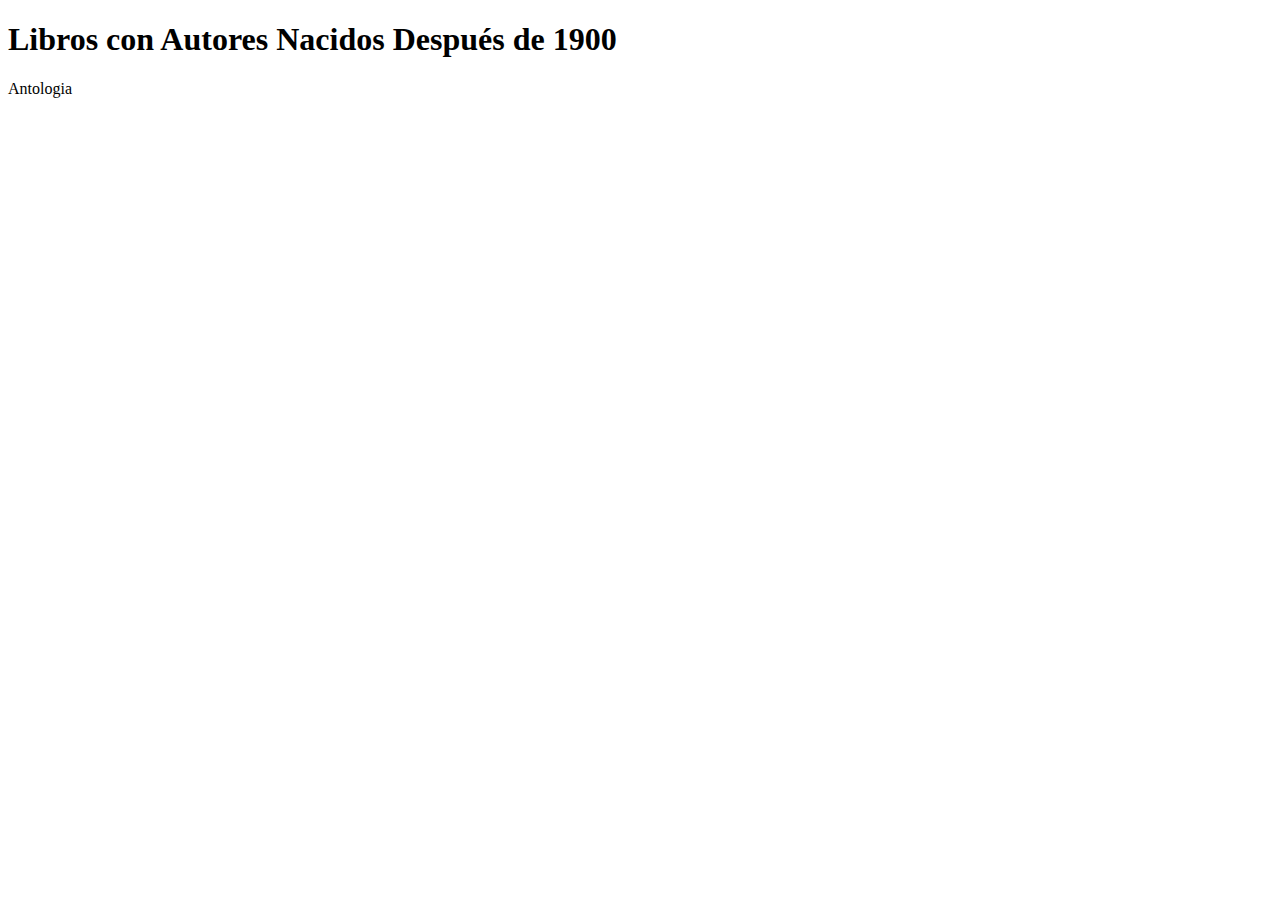
<file: catalogo.html>
<!DOCTYPE html>
<html>
   <head>
      <meta http-equiv="Content-Type" content="text/html; charset=UTF-8">
      <title>Libros con Autores Nacidos Después de 1900</title>
   </head>
   <body>
      <h1>Libros con Autores Nacidos Después de 1900</h1>
      <li>Antologia</li>
   </body>
</html>
</file>
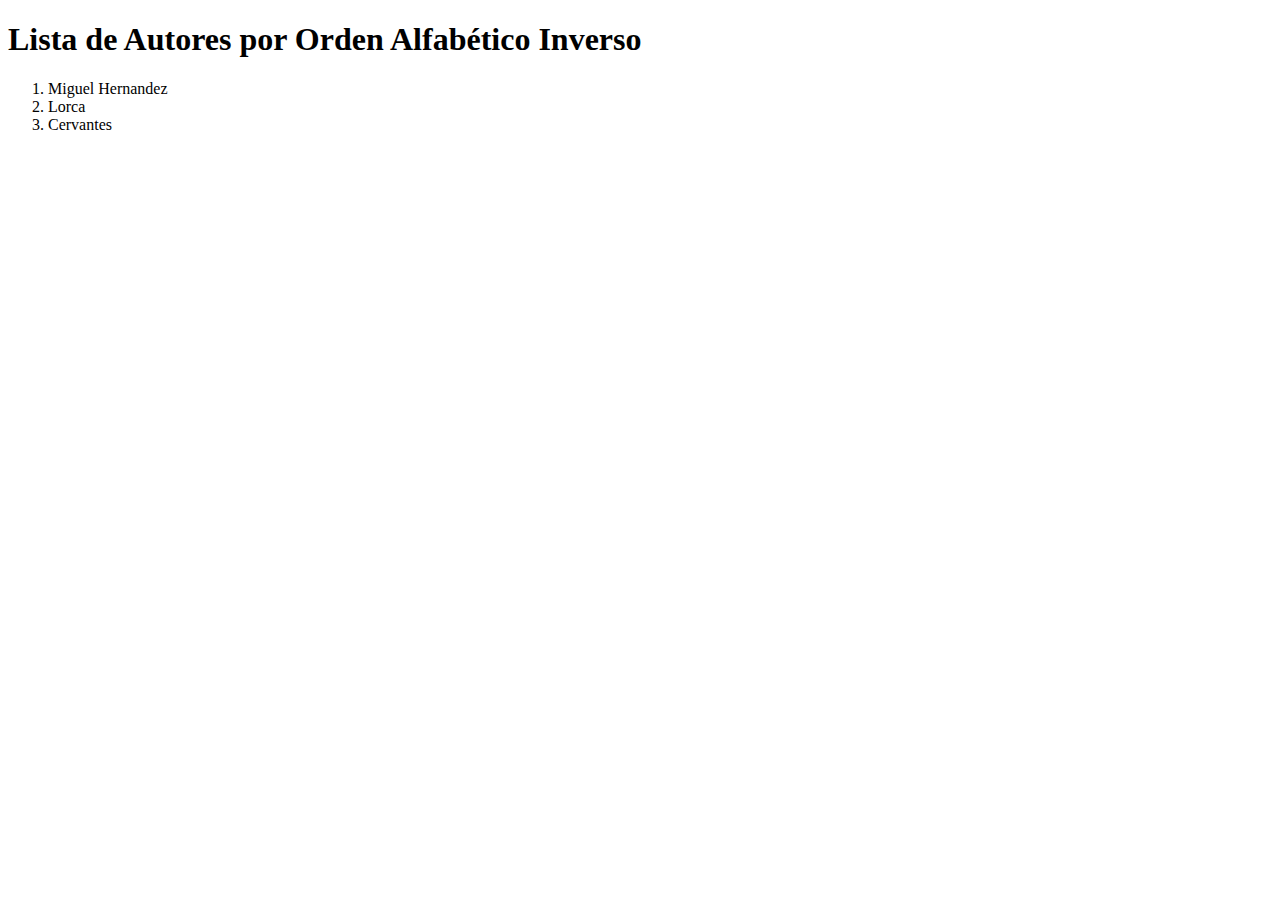
<file: Pruebas/catalogo2.html>
<!DOCTYPE html>
<html>
   <head>
      <meta http-equiv="Content-Type" content="text/html; charset=UTF-8">
      <title>Libros con Autores Nacidos Después de 1900</title>
   </head>
   <title>Lista de Autores por Orden Alfabético Inverso</title>
   <body>
      <h1>Lista de Autores por Orden Alfabético Inverso</h1>
      <ol>
         <li>Miguel Hernandez</li>
         <li>Lorca</li>
         <li>Cervantes</li>
      </ol>
   </body>
</html>
</file>
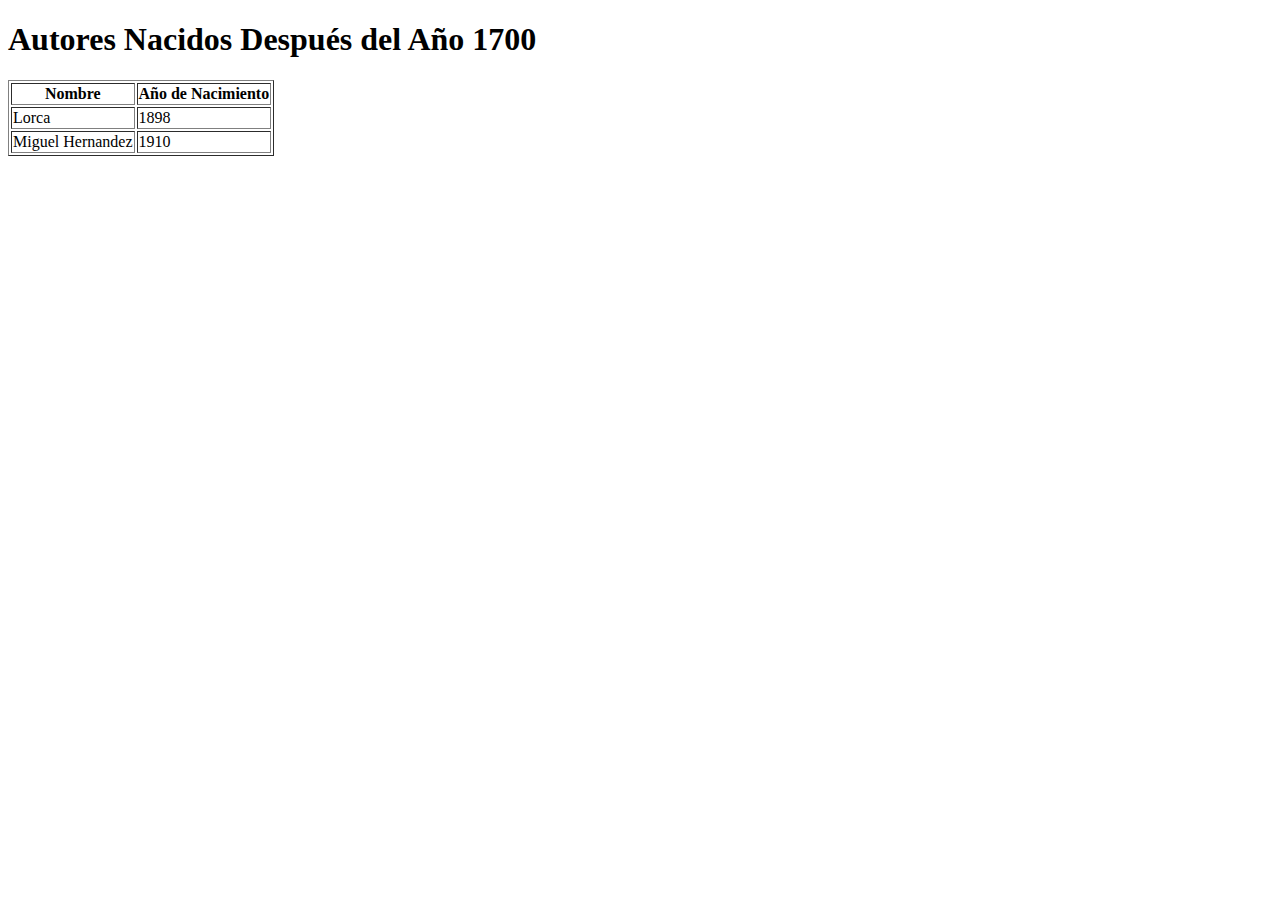
<file: Pruebas/catalogo3.html>
<!DOCTYPE html>
<html>
   <head>
      <meta http-equiv="Content-Type" content="text/html; charset=UTF-8">
      <title>Autores Nacidos Después del Año 1700</title>
   </head>
   <body>
      <h1>Autores Nacidos Después del Año 1700</h1>
      <table border="1">
         <tr>
            <th>Nombre</th>
            <th>Año de Nacimiento</th>
         </tr>
         <tr>
            <td>Lorca</td>
            <td>1898</td>
         </tr>
         <tr>
            <td>Miguel Hernandez</td>
            <td>1910</td>
         </tr>
      </table>
   </body>
</html>
</file>
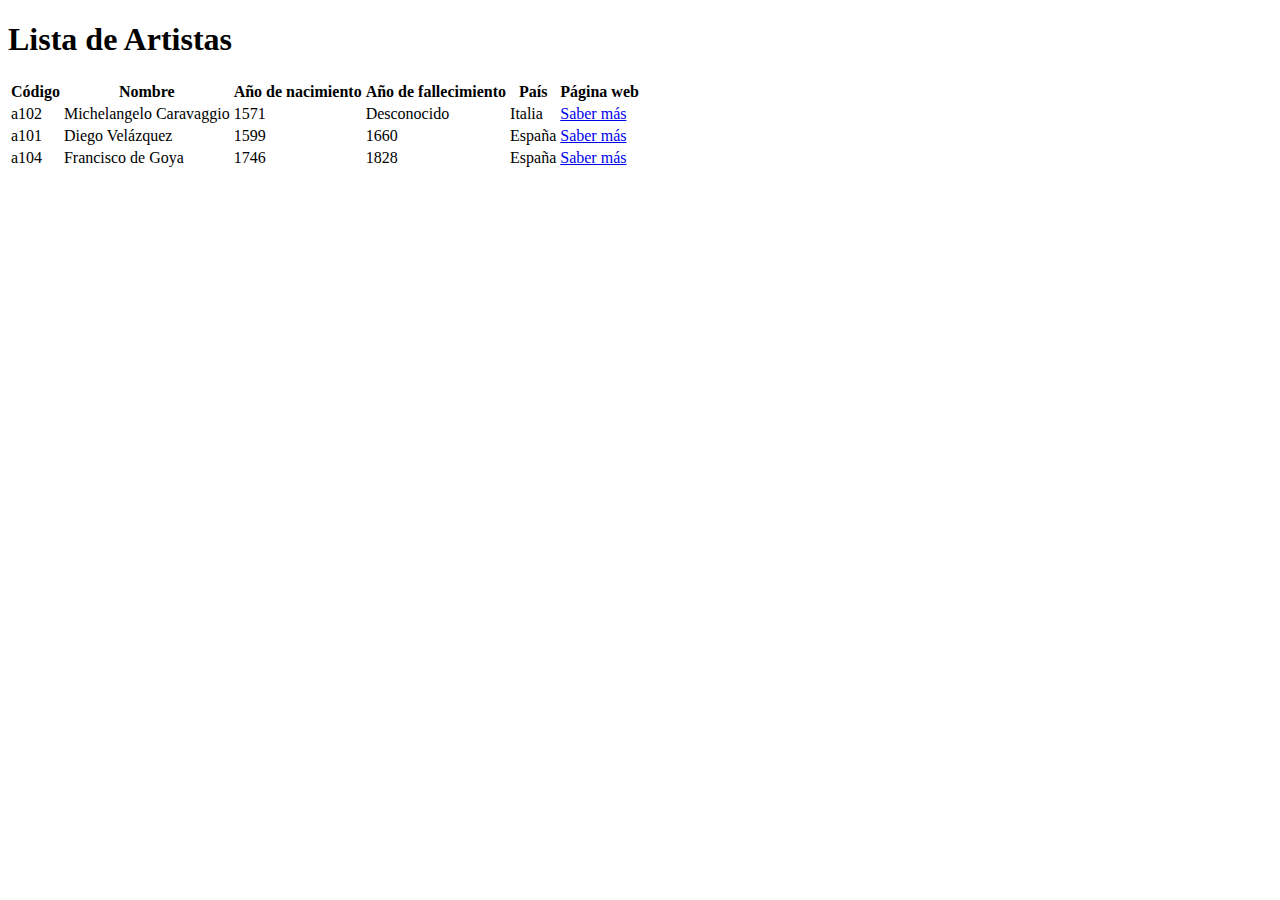
<file: XSLT con  apply-templates/salida_artistasej.html>
<!DOCTYPE html>
<html>
   <head>
      <meta http-equiv="Content-Type" content="text/html; charset=UTF-8">
      <title>Lista de Artistas</title>
      <meta charset="UTF-8">
   </head>
   <body>
      <h1>Lista de Artistas</h1>
      <table border="0">
         <tr>
            <th>Código</th>
            <th>Nombre</th>
            <th>Año de nacimiento</th>
            <th>Año de fallecimiento</th>
            <th>País</th>
            <th>Página web</th>
         </tr>
         <tr>
            <td>a102</td>
            <td>Michelangelo Caravaggio</td>
            <td>1571</td>
            <td>Desconocido</td>
            <td>Italia</td>
            <td><a href="https://es.wikipedia.org/wiki/Caravaggio" target="_blank">Saber más</a></td>
         </tr>
         <tr>
            <td>a101</td>
            <td>Diego Velázquez</td>
            <td>1599</td>
            <td>1660</td>
            <td>España</td>
            <td><a href="https://es.wikipedia.org/wiki/Diego_Vel%C3%A1zquez" target="_blank">Saber más</a></td>
         </tr>
         <tr>
            <td>a104</td>
            <td>Francisco de Goya</td>
            <td>1746</td>
            <td>1828</td>
            <td>España</td>
            <td><a href="https://es.wikipedia.org/wiki/Francisco_de_Goya" target="_blank">Saber más</a></td>
         </tr>
      </table>
   </body>
</html>
</file>
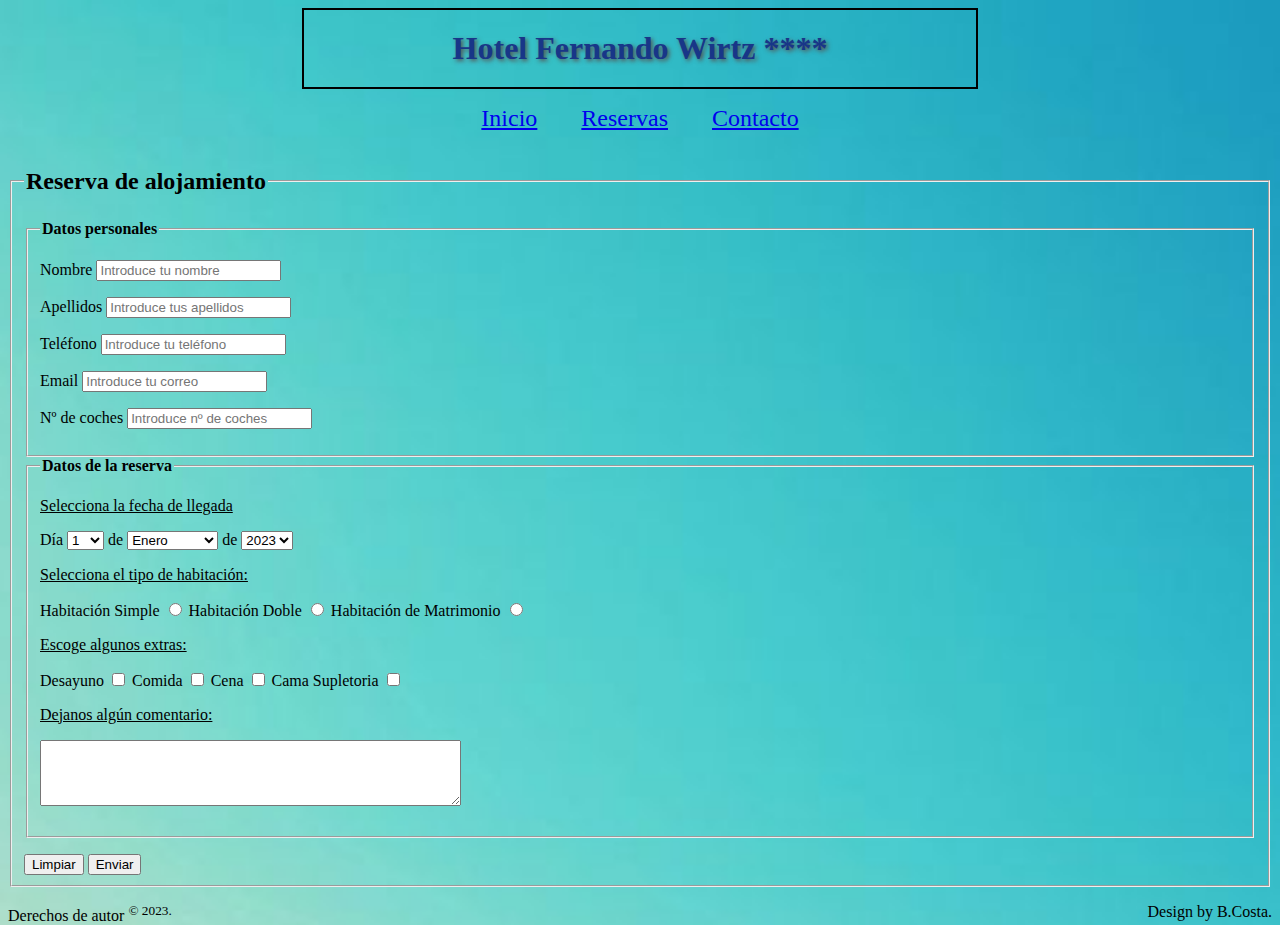
<file: HTML/WebReserva/reservas.html>
<!DOCTYPE html>
<html lang="es">

<head>
    <!-- Se añade en el "head" la codificación, el ajuste a todos los dispositivos, el enlace a la hoja de estilos y el título -->
    <meta charset="UTF-8">
    <meta name="viewport" content="width=device-width, initial-scale=1.0">
    <link rel="stylesheet" href="estilosreserva.css">
    <title>Reservas</title>
</head>

<header><!-- se añade la cabecera con el nombre del hotel y un pequeño menú -->
    <h1>Hotel Fernando Wirtz ****</h1>
    <nav>
        <ul>
            <li><a href="index.html">Inicio</a></li>
            <li><a href="reservas.html">Reservas</a></li>
            <li><a href="contacto.html">Contacto</a></li>
        </ul>
    </nav>
   
</header>

<body>
    <fieldset> <!-- Se abre un fieldset general que contendrá dos internos, uno para datos personales y otro para datos de la reserva -->
    <legend><h2><b>Reserva de alojamiento</b></h2></legend>
    <Form action="" method="post">
      <fieldset>
        <legend><b>Datos personales</b></legend>  
         <!-- Campos para introducir datos de distintos tipos -->
        <p></p> 
        <label for="nombre">Nombre</label>
        <input type="text" id="nombre" name="nombre" placeholder="Introduce tu nombre"/>
        <p></p>
        <label for="apellidos">Apellidos</label>
        <input type="text" id="apellidos" name="apellidos" placeholder="Introduce tus apellidos"/>
        <p></p>
        <label for="telefono">Teléfono</label>
        <input type="tel" id="telefono" name="telefono" placeholder="Introduce tu teléfono"/>
        <p></p>
        <label for="email">Email</label>
        <input type="email" id="email" name="email" placeholder="Introduce tu correo"/>
        <p></p>
        <label for="coches">Nº de coches</label>
        <input type="number" id="coches" name="coches" placeholder="Introduce nº de coches"/>
        <p></p>
      </fieldset>
      <fieldset>
            <legend><b>Datos de la reserva</b></legend>
            <p>Selecciona la fecha de llegada</p>  
            <!-- Menús desplegables para fecha -->
            <label for="dia">Día</label>
            <select id="dia">
            <option value="opcion1">1</option>
            <option value="opcion2">2</option>
            <option value="opcion3">3</option>
            <option value="opcion4">4</option>
            <option value="opcion1">5</option>
            <option value="opcion2">6</option>
            <option value="opcion3">7</option>
            <option value="opcion4">8</option>
            <option value="opcion3">9</option>
            <option value="opcion4">10</option>
            <option value="opcion1">11</option>
            <option value="opcion2">12</option>
            <option value="opcion3">13</option>
            <option value="opcion4">14</option>
            <option value="opcion1">15</option>
            <option value="opcion2">16</option>
            <option value="opcion3">17</option>
            <option value="opcion4">18</option>
            <option value="opcion3">19</option>
            <option value="opcion4">20</option>
            <option value="opcion1">21</option>
            <option value="opcion2">22</option>
            <option value="opcion3">23</option>
            <option value="opcion4">24</option>
            <option value="opcion1">25</option>
            <option value="opcion2">26</option>
            <option value="opcion3">27</option>
            <option value="opcion4">28</option>
            <option value="opcion3">29</option>
            <option value="opcion4">30</option>
            <option value="opcion4">31</option>
            </select>
            <label for="mes">de</label>
            <select id="dia">
            <option value="opcion1">Enero</option>
            <option value="opcion2">Febrero</option>
            <option value="opcion3">Marzo</option>
            <option value="opcion4">Abril</option>
            <option value="opcion1">Mayo</option>
            <option value="opcion2">Junio</option>
            <option value="opcion3">Julio</option>
            <option value="opcion4">Agosto</option>
            <option value="opcion1">Septiembre</option>
            <option value="opcion2">Octubre</option>
            <option value="opcion3">Noviembre</option>
            <option value="opcion4">Diciembre</option>
            </select>
            <label for="ano">de</label>
            <select id="ano">
            <option value="opcion1">2023</option>
            <option value="opcion2">2024</option>
            <option value="opcion3">2025</option>
            <option value="opcion4">2026</option>
            </select>
            
            <p>Selecciona el tipo de habitación:</p>    
            <!-- Botón radio para elegir habitación -->
            <label for="simple">Habitación Simple</label>
            <input type="radio" id="simple" name="habitacion" value="simple">
        
            <label for="doble">Habitación Doble</label>
            <input type="radio" id="doble" name="habitacion" value="doble">
        
            <label for="matrimonio">Habitación de Matrimonio</label>
            <input type="radio" id="matrimonio" name="habitacion" value="matrimonio">

            <p>Escoge algunos extras:</p>
            <!-- checkbox para comidas/cama supletoria -->
            <label for="desayuno">Desayuno</label>
            <input type="checkbox" id="desayuno" name="preferencias[]" value="desayuno">
            
        
            <label for="comida">Comida</label>
            <input type="checkbox" id="comida" name="preferencias[]" value="comida">
            
        
            <label for="cena">Cena</label>
            <input type="checkbox" id="cena" name="preferencias[]" value="cena">
            
        
            <label for="cama">Cama Supletoria</label>
            <input type="checkbox" id="cama" name="preferencias[]" value="cama_supletoria">

            <p></p>
            <p>Dejanos algún comentario:</p>
            <!-- Caja de texto para comentarios -->
            <label for="comentario"></label>
            <textarea id="comentario" name="comentario" rows="4" cols="50"></textarea>
            <p></p>
      </fieldset>
          <p></p>
          <!-- Botón para limpiar el formulario -->
          <input type="reset" value="Limpiar">

          <!-- Botón para enviar el formulario -->
          <input type="submit" value="Enviar">   
    </form>
</fieldset>
</body>
<!-- Se añade el pie de página con copyright y creador -->
<footer>
        <p></p>
        <div class="contenedor">
            <div class="izquierda">Derechos de autor <sup>© 2023.</sup></div>
            <div class="derecha">Design by B.Costa.</div>
        </div>
</footer>
</file>
<file: HTML/WebReserva/estilosreserva.css>
@charset "utf 8";


body{     /* Se edita el fondo y sus características */
    background-image: url(../imgs/fondo_reserva.jpeg);
    background-size: cover;
    background-repeat: no-repeat;
}

header h1{  /* estilos del nombre del hotel dentro de la cabecera*/
    color:rgb(24, 54, 136);
    text-shadow: 2px 2px 4px #555; /* Agrega una sombra con desplazamiento */
    /*background-color: #769cd6;  Color de fondo del texto */
    padding: 20px; /* Espacio de relleno para dar más relieve */
    border: 2px solid #000; /* Borde para mejorar el efecto */
    width: 50%;
    margin: 0 auto;
    text-align: center; /* Centrar el texto */
}
nav ul { /* estilos del menú de navegación */
    list-style: none; /* Para eliminar los puntos de lista predeterminados */
    padding: 20; /* Elimina el relleno predeterminado */
    text-align: center;
}
nav ul li { /* estilos de los elementos del menú de navegación */
    font-size: 24px;
    display: inline; /* Coloca los elementos de lista en línea */
    margin-right: 40px; /* Añade un margen derecho para separar los elementos (ajusta según sea necesario) */
}




p{      /*Se subrayan todos los párrafos para que todos los apartados de los datos de la reserva salgan subrayados*/
    text-decoration: underline;
}

footer.contenedor {     /*Se edita el pié de página para separar ambos comentarios a los lados*/
    text-align: justify;
}
        .izquierda {
        float: left;
        }

        .derecha {
        float: right;
        }
</file>
